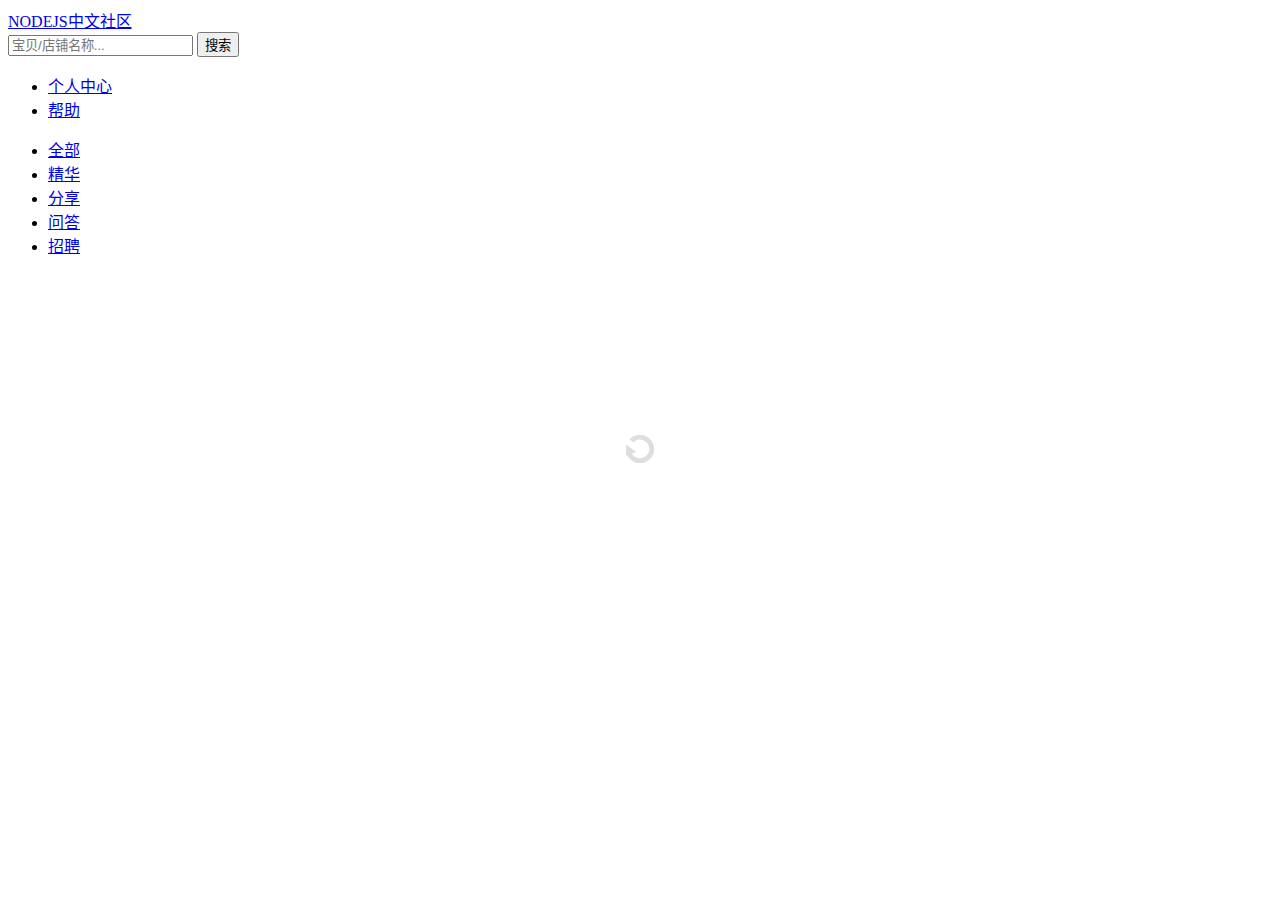
<file: src/html/app.html>
<!DOCTYPE html>
<html lang="zh-CN">
<head>
    <meta charset="UTF-8">
    <title>nodejs社区 nej版</title>
    <link href="http://g.alicdn.com/sj/dpl/1.5.1/css/sui.min.css" rel="stylesheet">
    <link rel="stylesheet" href="../../res/css/app.css">
    <style type="text/css">
    textarea[data-src] { display: none; }
    </style>
</head>
<body>
<div id="module-box"></div>

    <div id="template-box" style="display:none;">
        <!-- @MODULE -->
        <textarea name="html" data-src="private/front/tab/index.html"></textarea>
        <textarea name="html" data-src="private/front/list/index.html"></textarea>
        <textarea name="html" data-src="private/front/user/index.html"></textarea>
        <textarea name="html" data-src="m/index.html"></textarea>
        <textarea name="html" data-src="m/front/index.html"></textarea>
        <textarea name="html" data-src="m/topic/index.html"></textarea>
        <!-- /@MODULE -->
    </div>

    <!-- @VERSION -->
    <script>location.config={root:'./'};</script>

    <!-- @SCRIPT-->
    <script type="text/javascript" src="../javascript/nej/src/define.js?pro=../javascript/"></script>
    <script type="text/javascript" src="../javascript/app.js"></script>
</body>
</html>
</file>
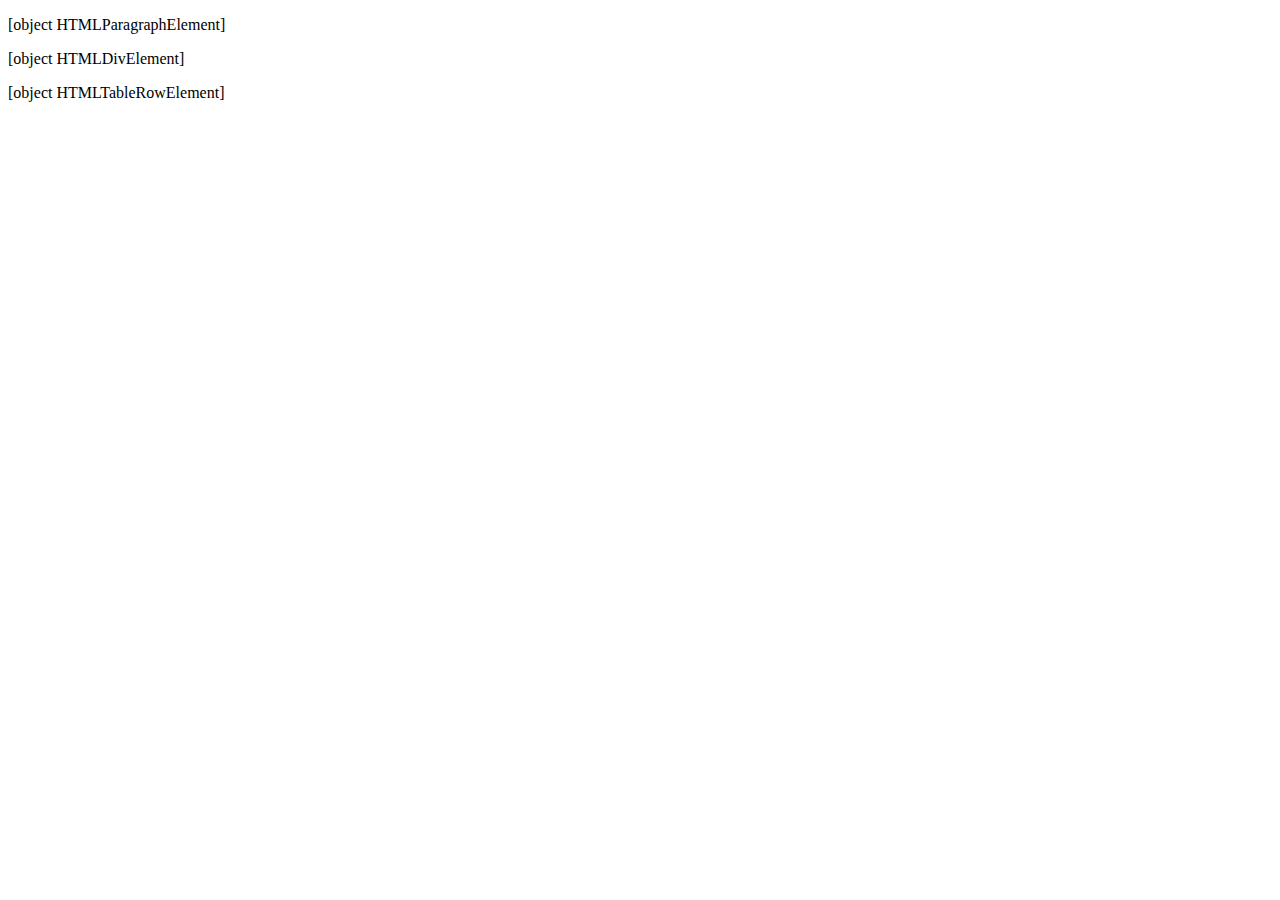
<file: src/javascript/nej/src/base/demo/element.html>
<!DOCTYPE html>
<html>
  <head>
    <title>element demo</title>
    <meta charset="utf-8" />
    <script>
      function log(m){
          var p = document.createElement('p');
          p.innerHTML = m;
          document.body.appendChild(p);
      }
    </script>
  </head>
  <body>
    
    <script src="../../define.js"></script>
    <script>
      NEJ.define([
          'base/element'
      ],function(_e){
          // create element and get by id
          var _div = _e._$create('div');
          _div.innerHTML = '<p id="a">aaaa</p>';
          log(_e._$get('a'));
          // get element after set element id in memory
          var _div = document.createElement('div');
          var _id = _e._$id(_div);
          log(_e._$get(_id));
          // parse element
          log(_e._$html2node('<TR><td>col1</td><td>col2</td></TR>'));
      });
    </script>
  </body>
</html>
</file>
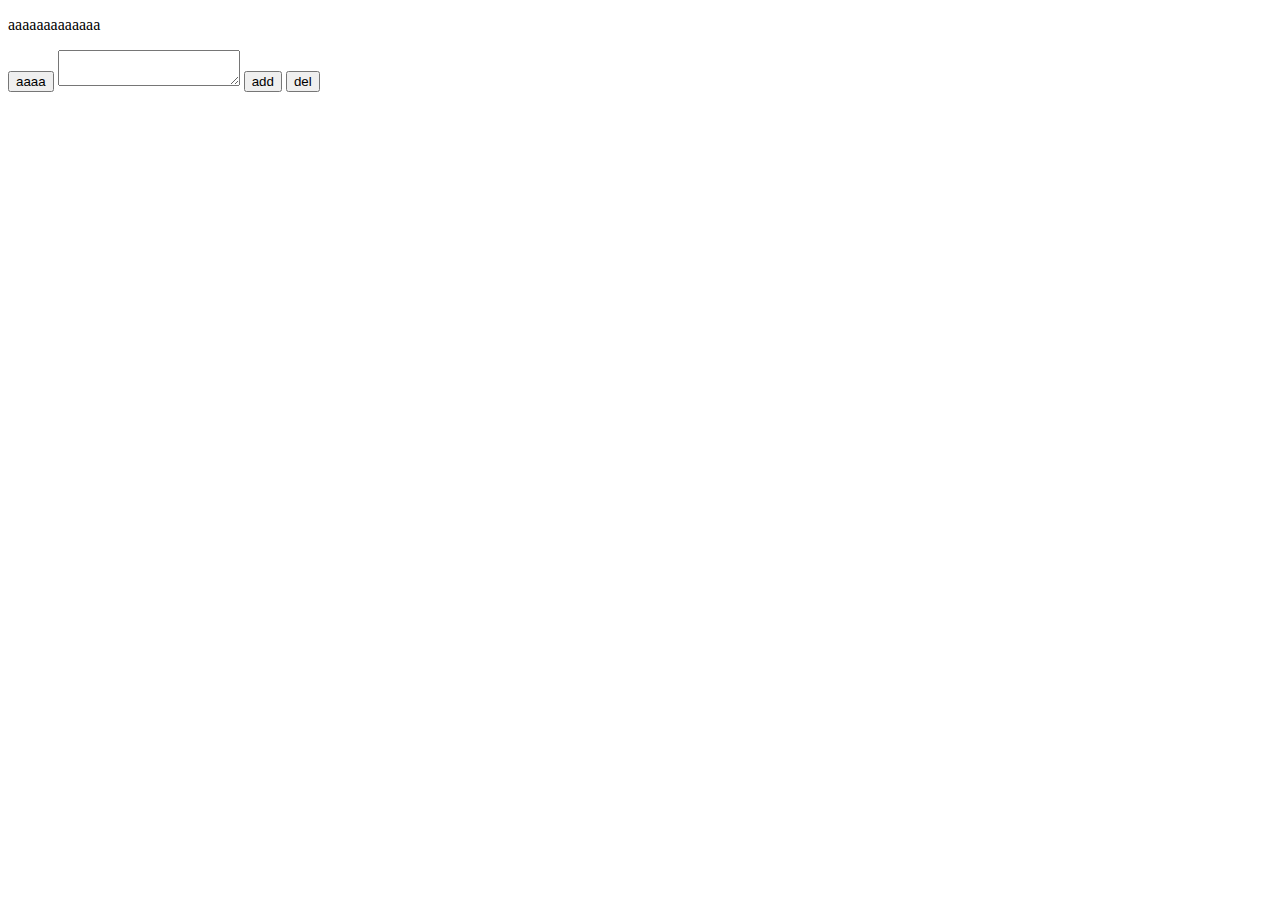
<file: src/javascript/nej/src/base/demo/event.html>
<!DOCTYPE html>
<html>
  <head>
    <title>element demo</title>
    <meta charset="utf-8" />
    <script>
      function log(m){
          var p = document.createElement('p');
          p.innerHTML = m;
          document.body.appendChild(p);
      }
    </script>
  </head>
  <body>
    <div>
        <p id="abc">aaaaaaaaaaaaa</p>
    </div>
    <input type="button" value="aaaa" onclick="document.title=+new Date;"/>
    <textarea id="abcd"></textarea>
    <input type="button" value="add" id="btn-add"/>
    <input type="button" value="del" id="btn-del"/>
    <script src="../../define.js"></script>
    <script>
      NEJ.define([
          'base/event',
          'base/element'
      ],function(_v,_e){
//          _v._$addEvent(
//              document,'click',function(event){
//                  log('document '+(this==document));
//              }
//          );
//          _v._$addEvent(
//              document.body,'click',function(event){
//                  log('body '+(this==document.body));
//              }
//          );
//          _v._$addEvent(
//              'abc','click',function(event){
//                  log('abc '+(this.id=='abc'));
//              }
//          );
//          _v._$addEvent(
//              document,'propertychange',function(event){
//                  console.log(event.propertyName+'->'+document.title);
//              }
//          );
          var tx = _e._$get('abcd');
          var handler = function(){
              console.log('input ->'+tx.value);
          }
          _v._$addEvent('btn-add','click',function(){
              document.body.appendChild(tx);
              _v._$addEvent(tx,'input',handler);
          });
          _v._$addEvent('btn-del','click',function(){
              _v._$delEvent(tx,'input',handler);
              _e._$removeByEC(tx);
              tx.value = '';
          });
      });
    </script>
  </body>
</html>
</file>
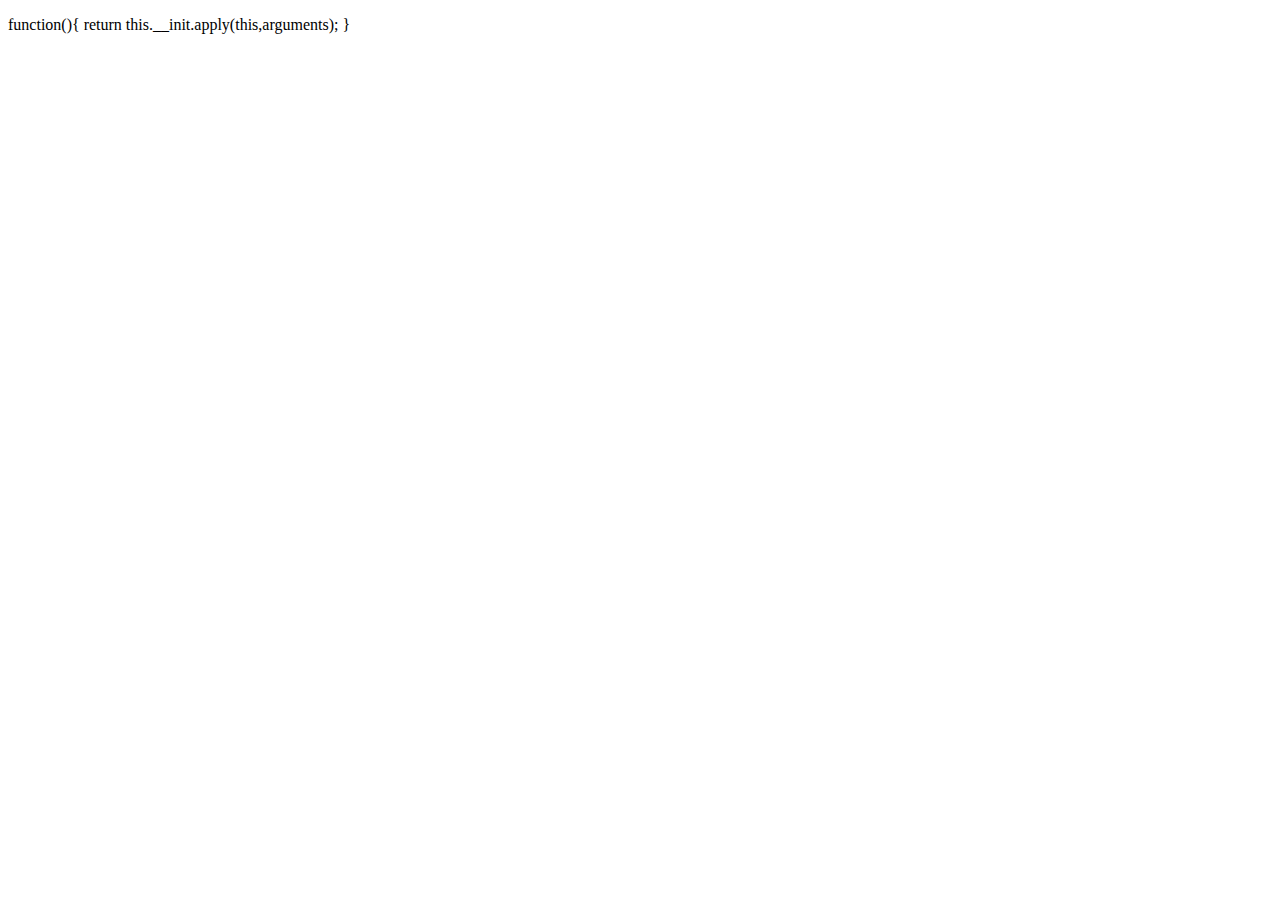
<file: src/javascript/nej/src/base/demo/klass.html>
<!DOCTYPE html>
<html>
  <head>
    <title>klass demo</title>
    <meta charset="utf-8" />
    <script>
      function log(m){
          var p = document.createElement('p');
          p.innerHTML = m;
          document.body.appendChild(p);
      }
    </script>
  </head>
  <body>
    <script src="../../define.js"></script>
    <script>
      NEJ.define([
          'base/klass',
          'util/event'
      ],function(_k,_t){
          var Klass = _k._$klass();
          var _pro = Klass._$extend(_t._$$EventTarget);
          log(Klass);
          return Klass;
      });
    </script>
  </body>
</html>
</file>
<file: res/css/app.css>
.ui-box {
    border: 1px solid #ccc;
    zoom: 1;
    font-size: 12px;
    margin: 0;
    padding: 0;
    border-bottom: none;
}

.ui-box:after {
    clear: both;
    content: " ";
    display: block;
    font-size: 0;
    height: 0;
    visibility: hidden;
}

.ui-box-follow /*--使用在box和上面的box相连的情况下 --*/ {
    border-top: none;
}

.ui-box-head {
    border-bottom: 1px solid #ccc;
    position: relative;
    padding: 10px;
    height: 16px;
    line-height: 16px;
    background: -webkit-gradient(linear, left top, left bottom, from(#fcfcfc), to(#f9f9f9));
    background: -moz-linear-gradient(top, #fcfcfc, #f9f9f9);
    filter: progid:DXImageTransform.Microsoft.gradient(startColorstr='#fcfcfc', endColorstr='#f9f9f9');
    background: -o-linear-gradient(top, #fcfcfc, #f9f9f9);
    background: linear-gradient(top, #fcfcfc, #f9f9f9);
    zoom: 1;
}


.ui-box-head .ui-box-head-title {
    color: #656565;
    font-size: 14px;
    font-weight: bold;
    float: left;
    display: inline;
    margin: 0;
    padding: 0;
}

.ui-box-head .ui-box-head-more {
    float: right;
}

.ui-box-head .ui-box-head-text {
    margin-left: 10px;
    color: #808080;
    float: left;
}

.ui-box-container {
    background: #fff;
    border-bottom: 1px solid #ccc;
}

.ui-box-content /* 可选，用于默认有内边距的box */ {
    padding: 10px;
}

.ui-list {
    margin: 0;
    padding: 10px;
    list-style: square inside;
}
/* 默认有方角 */
.ui-list-item {
    font-size: 9px;
    line-height: 20px;
}
.ui-list-item a {
    line-height: 20px;
    text-decoration: none;
    color: #08c;
}

.ui-list-item a,
.ui-list-item span.ui-list-item-text {
    font-size: 12px;
    vertical-align: middle;
}

.ui-list-item a:hover {
    text-decoration: underline;
}

/* 灰色小方角 */
.ui-list-gray .ui-list-item {
    color: #808080;
}

/* 灰色小方角＋灰色链接 */
.ui-list-graylink .ui-list-item {
    color: #808080;
}

.ui-list-graylink .ui-list-item a {
    color: #666;
}

/* 没有小图标的 */
.ui-list-nosquare {
    list-style: none;
+list-style-position:outside;
}

/* ui-dlist */

.ui-dlist {
    display: inline-block;
    color: #808080;
    font-size: 12px;
    line-height: 2.2;
}

.ui-dlist-tit {
    float: left;
    width: 20%;/* 默认值, 具体根据视觉可改 */
    text-align: right;
    margin: 0;
}

.ui-dlist-det {
    float: left;
    width: 80%;/* 默认值，具体根据视觉可改 */
    text-align: left;
    margin: 0;
}

.w-loading{height:300px;background:url(../../res/image/loading.gif) no-repeat center center;}
.w-message{height:300px;line-height:300px;text-align:center;}
</file>
